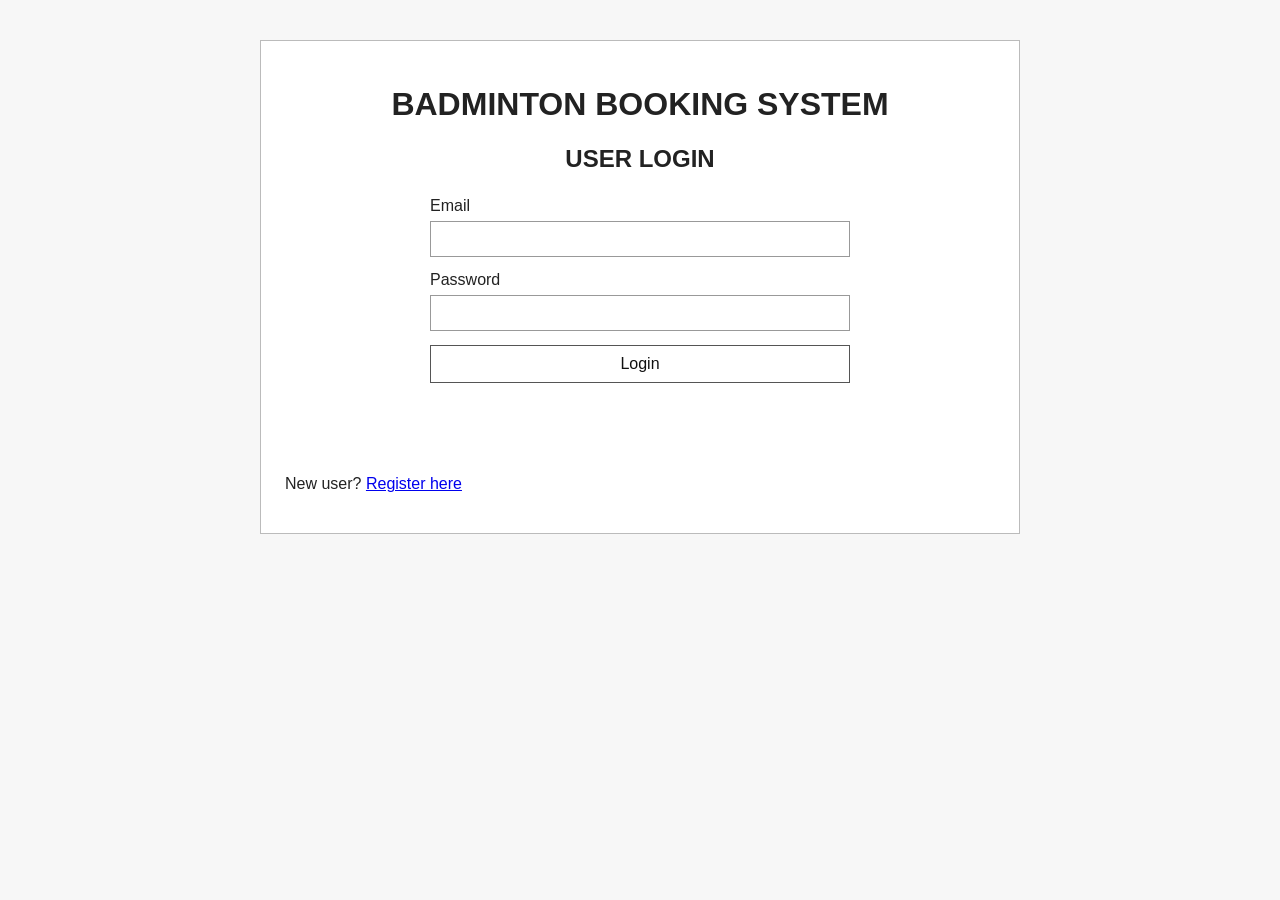
<file: index.html>
<!doctype html>
<html>
<head>
  <meta charset="utf-8">
  <meta name="viewport" content="width=device-width, initial-scale=1">
  <title>Login | Badminton Booking System</title>
  <link rel="stylesheet" href="styles.css">
</head>
<body data-page="login">
  <main class="page-box">
    <h1>Badminton Booking System</h1>
    <section>
      <h2>User Login</h2>
      <form id="loginForm">
        <label>Email <input id="loginEmail" type="email" required></label>
        <label>Password <input id="loginPassword" type="password" required></label>
        <button type="submit">Login</button>
        <p id="loginMessage" class="message"></p>
      </form>
      <p>New user? <a href="register.html">Register here</a></p>
    </section>
  </main>
  <script src="app.js"></script>
</body>
</html>
</file>
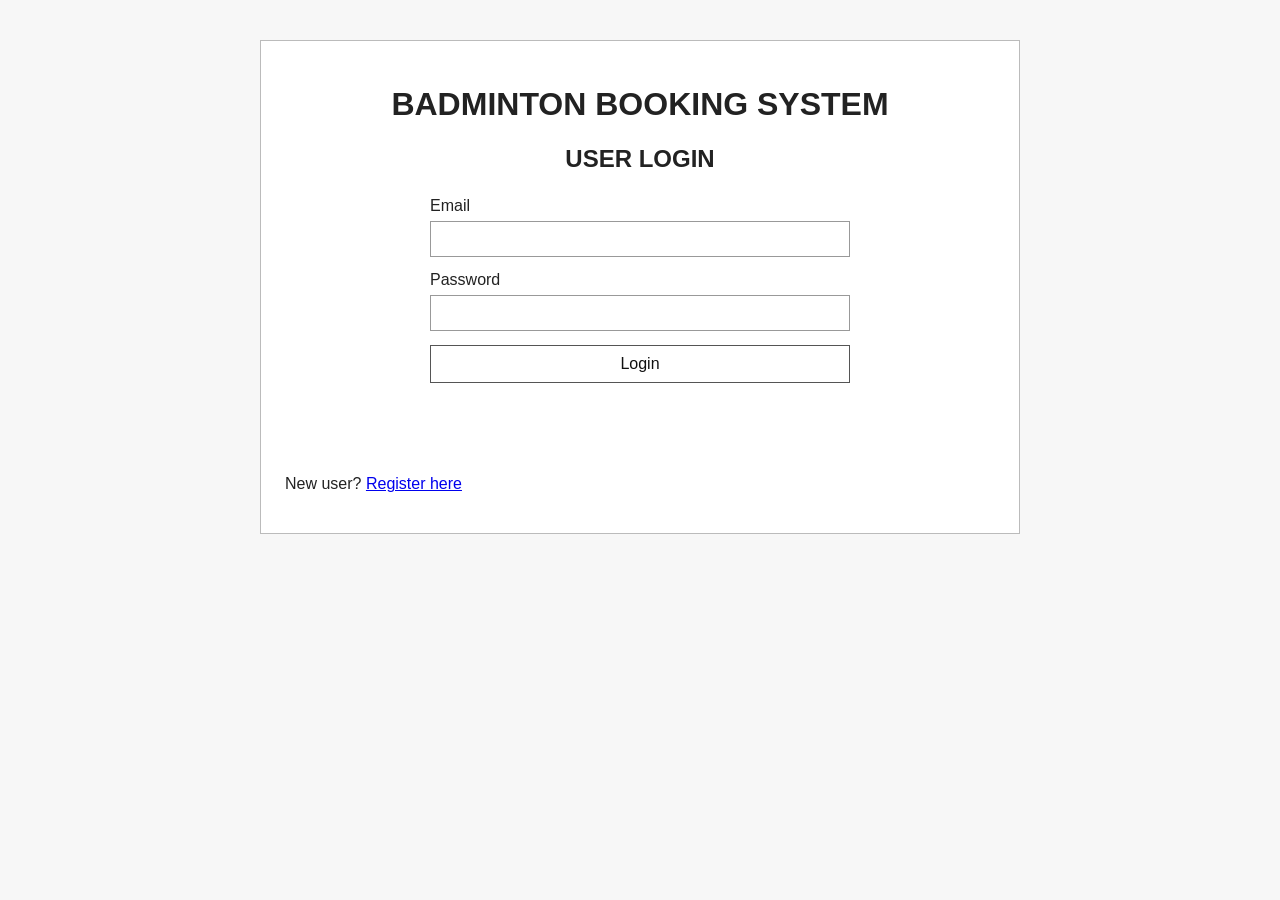
<file: availability.html>
<!doctype html>
<html>
<head>
  <meta charset="utf-8">
  <meta name="viewport" content="width=device-width, initial-scale=1">
  <title>Check Availability | Badminton Booking System</title>
  <link rel="stylesheet" href="styles.css">
</head>
<body data-page="availability">
  <main class="page-box">
    <h1>Check Availability</h1>
    <form id="availabilityForm">
      <label>Select Court
        <select id="availabilityCourt"></select>
      </label>
      <label>Date <input id="availabilityDate" type="date" required></label>
      <button type="submit">Check</button>
    </form>
    <h2>Availability Time Slots</h2>
    <table>
      <thead>
        <tr><th>Time Slot</th><th>Status</th></tr>
      </thead>
      <tbody id="availabilityRows"></tbody>
    </table>
    <p><a href="dashboard.html">Back to dashboard</a></p>
  </main>
  <script src="app.js"></script>
</body>
</html>
</file>
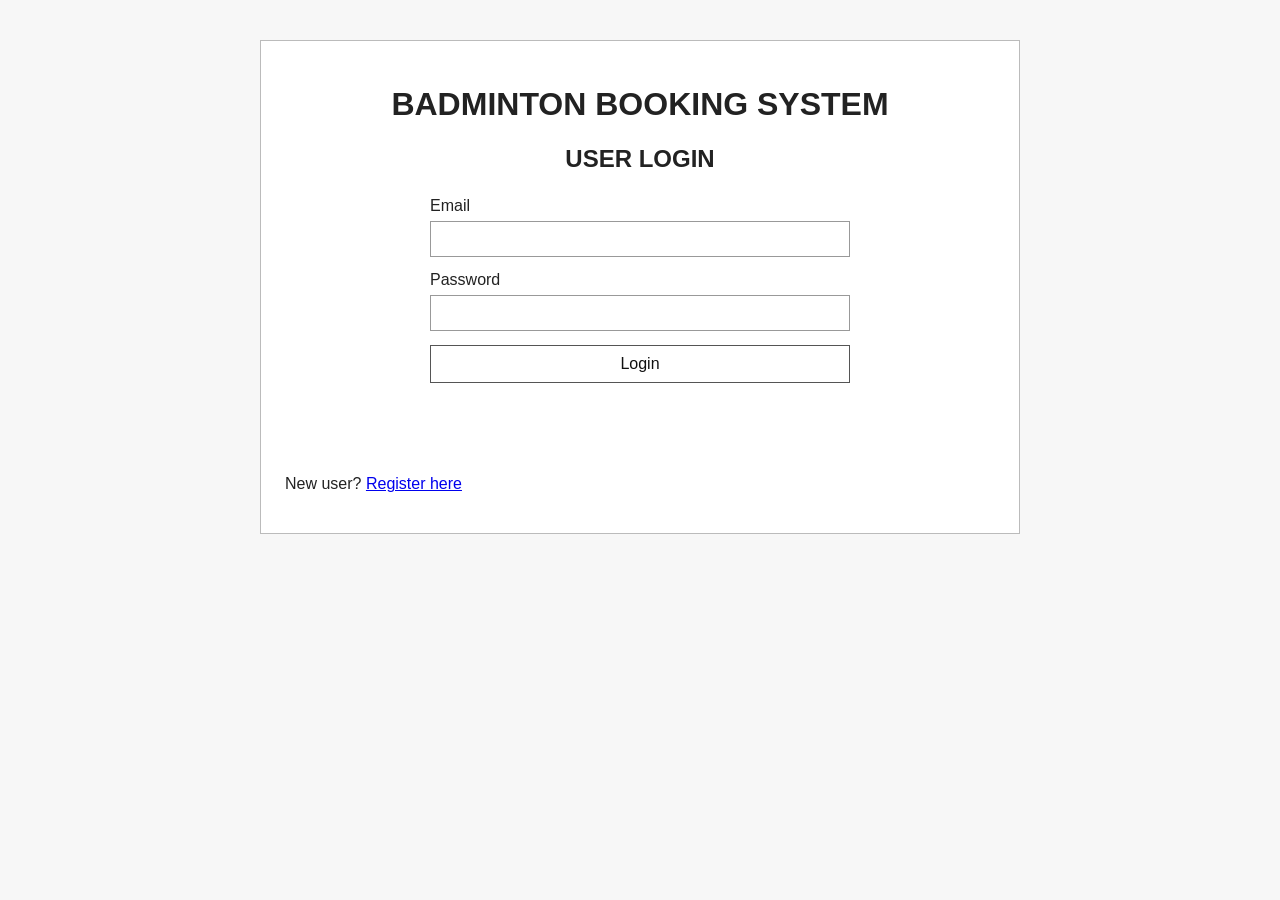
<file: booking.html>
<!doctype html>
<html lang="en">
<head>
  <meta charset="utf-8">
  <meta name="viewport" content="width=device-width, initial-scale=1">
  <title>Court Booking | Badminton Booking System</title>
  <link rel="stylesheet" href="styles.css">
</head>
<body data-page="booking">
  <main class="page-box">
    <h1>Court Booking</h1>
    <p>Membership Status: <strong id="memberStatus">None</strong></p>
    <p>Membership Type: <strong id="memberType">None</strong></p>
    <form id="bookingForm">
      <label>Select Court
        <select id="bookingCourt" required></select>
      </label>
      <label>Date <input id="bookingDate" type="date" required></label>
      <label>Time Slot
        <select id="bookingSlot" required></select>
      </label>
      <button type="submit">Book Now</button>
      <p id="bookingMessage" class="message"></p>
    </form>
    <p>After booking, you will be redirected to Booking History.</p>
    <p><a href="dashboard.html">Back to dashboard</a></p>
  </main>
  <script src="app.js"></script>
</body>
</html>
</file>
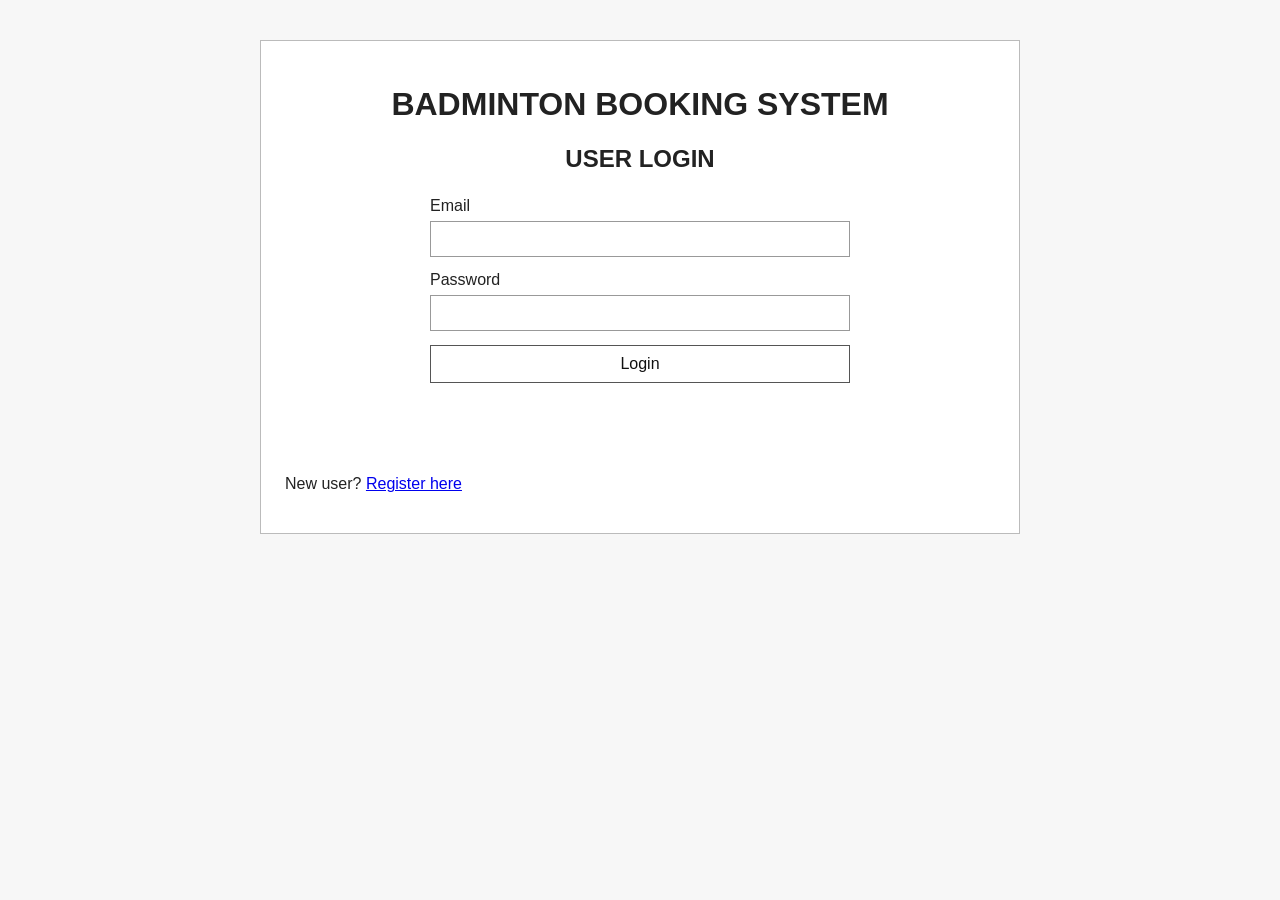
<file: dashboard.html>
<!doctype html>
<html lang="en">
<head>
  <meta charset="utf-8">
  <meta name="viewport" content="width=device-width, initial-scale=1">
  <title>Dashboard | Badminton Booking System</title>
  <link rel="stylesheet" href="styles.css">
</head>
<body data-page="dashboard">
  <main class="page-box">
    <h1>User Dashboard</h1>
    <p>Welcome, <strong id="welcomeName">User</strong>!</p>
    <nav class="menu">
      <a href="membership.html">Apply Membership</a>
      <a href="booking.html">Book Court</a>
      <a href="availability.html">Check Availability</a>
      <a href="history.html">Booking History</a>
      <a href="payment.html">Payment</a>
      <button id="logoutButton" type="button">Logout</button>
    </nav>
  </main>
  <script src="app.js"></script>
</body>
</html>
</file>
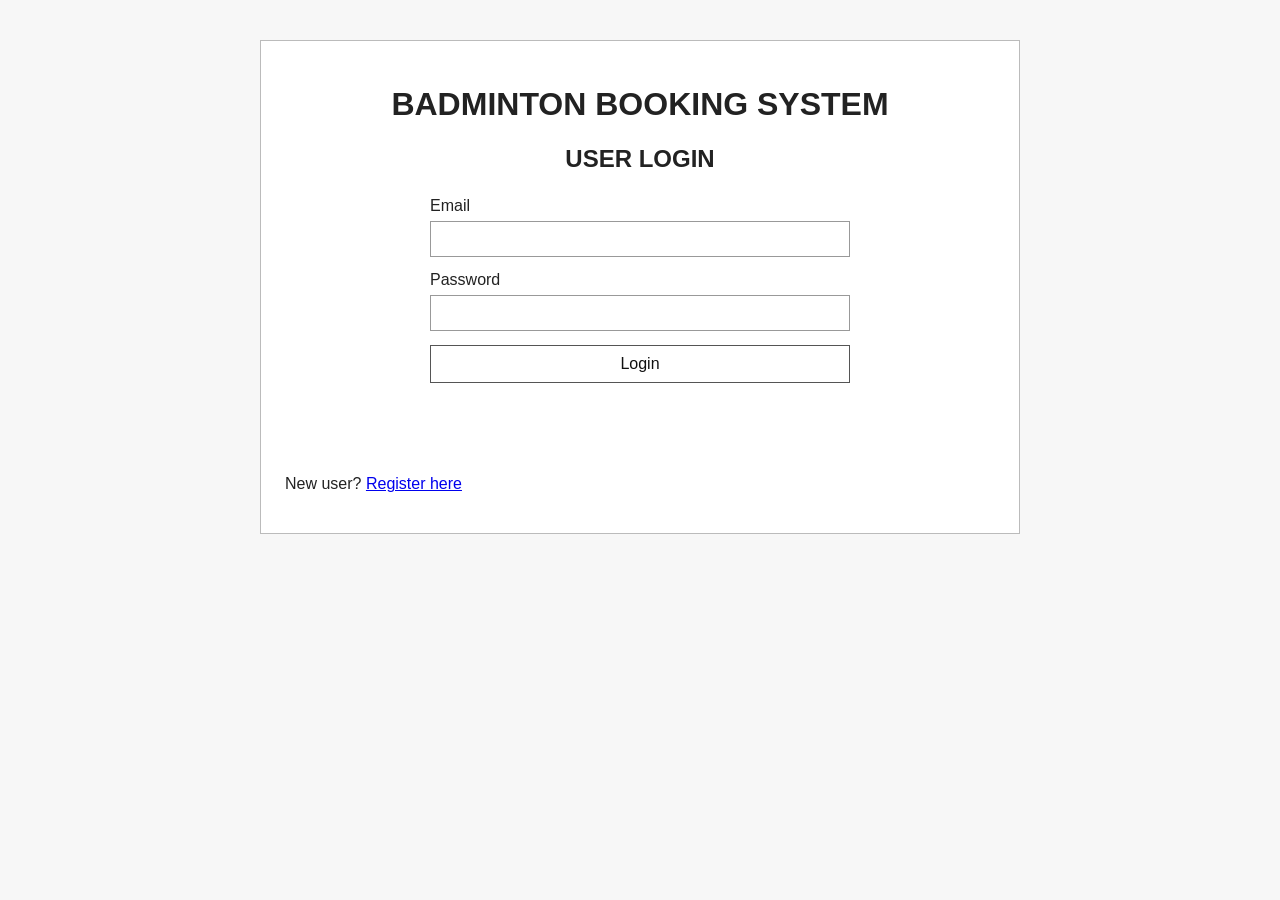
<file: history.html>
<!doctype html>
<html lang="en">
<head>
  <meta charset="utf-8">
  <meta name="viewport" content="width=device-width, initial-scale=1">
  <title>Booking History | Badminton Booking System</title>
  <link rel="stylesheet" href="styles.css">
</head>
<body data-page="history">
  <main class="page-box">
    <h1>Booking History</h1>
    <table>
      <thead>
        <tr>
          <th>Booking ID</th>
          <th>Court</th>
          <th>Date</th>
          <th>Time Slot</th>
          <th>Status</th>
          <th>Payment</th>
        </tr>
      </thead>
      <tbody id="historyRows"></tbody>
    </table>
    <p id="historyEmpty" class="message"></p>
    <p><a href="dashboard.html">Back to dashboard</a></p>
  </main>
  <script src="app.js"></script>
</body>
</html>
</file>
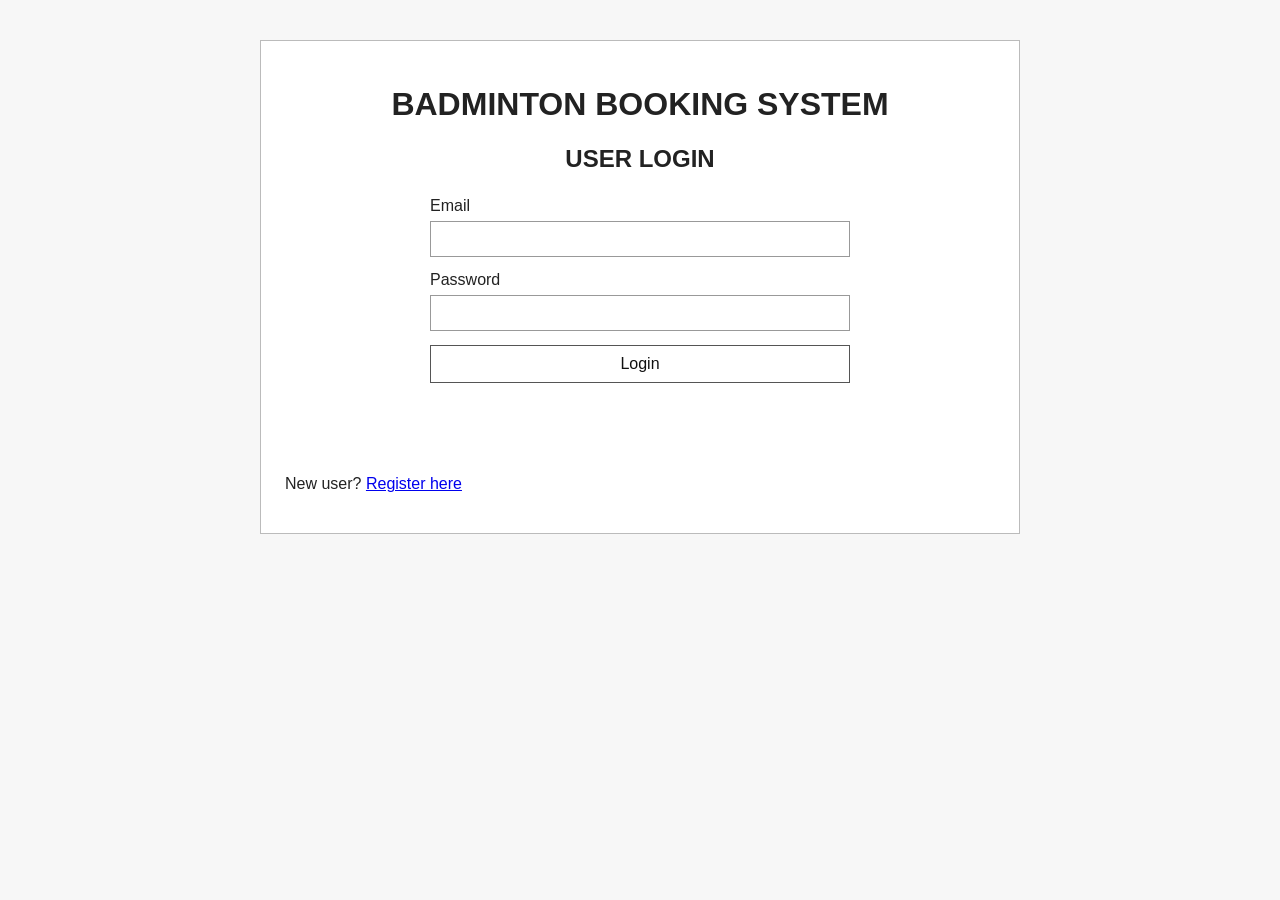
<file: membership.html>
<!doctype html>
<html lang="en">
<head>
  <meta charset="utf-8">
  <meta name="viewport" content="width=device-width, initial-scale=1">
  <title>Membership | Badminton Booking System</title>
  <link rel="stylesheet" href="styles.css">
</head>
<body data-page="membership">
  <main class="page-box">
    <h1>Membership Application</h1>
    <form id="membershipForm">
      <label>Membership Type
        <select id="membershipType" required>
          <option value="Monthly">Monthly</option>
          <option value="Quarterly">Quarterly</option>
          <option value="Yearly">Yearly</option>
        </select>
      </label>
      <label>Start Date <input id="membershipStart" type="date" required></label>
      <label>Expiry Date <input id="membershipExpiry" type="text" readonly></label>
      <button type="submit">Apply Membership</button>
      <p id="membershipMessage" class="message"></p>
    </form>
    <p><a href="dashboard.html">Back to dashboard</a></p>
  </main>
  <script src="app.js"></script>
</body>
</html>
</file>
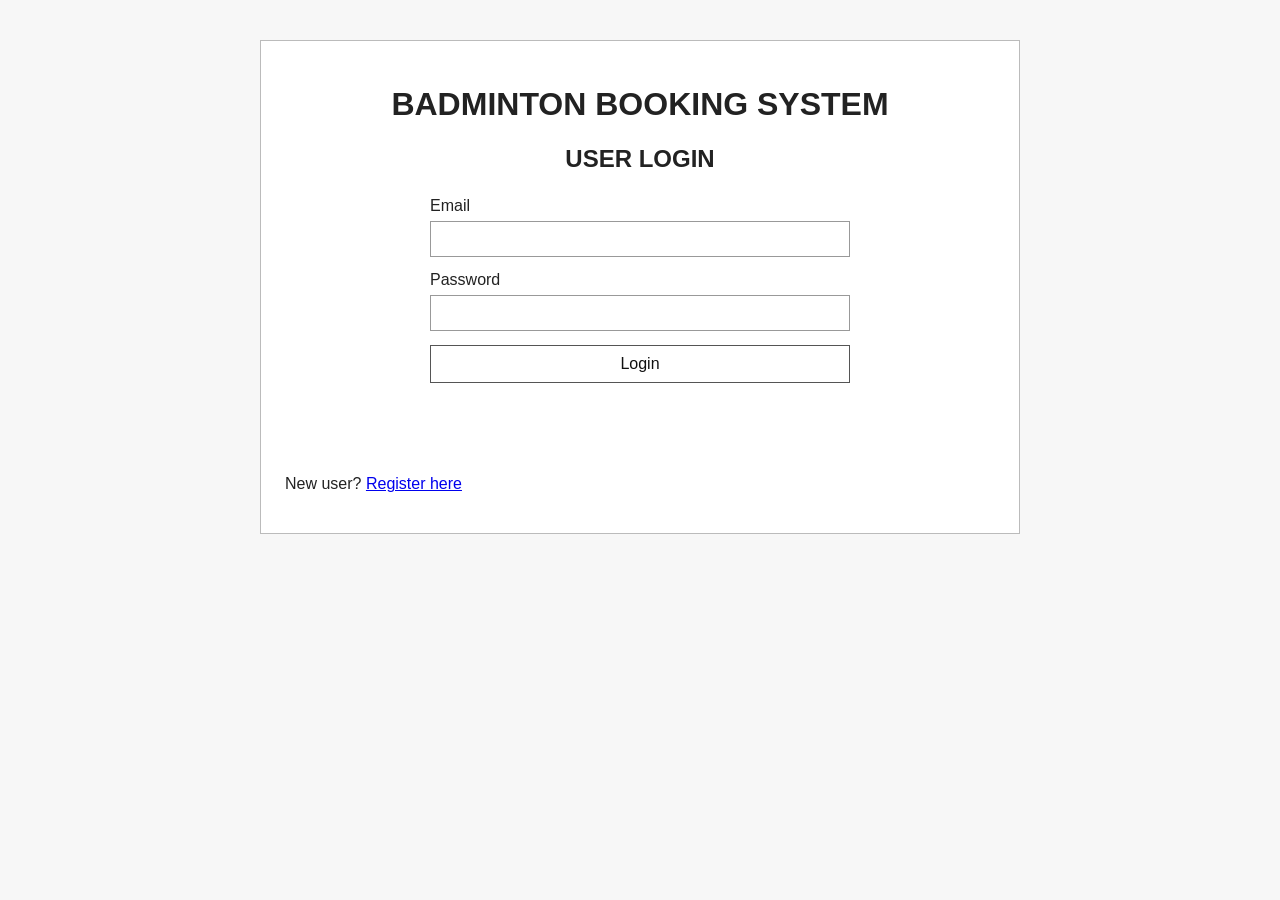
<file: payment.html>
<!doctype html>
<html lang="en">
<head>
  <meta charset="utf-8">
  <meta name="viewport" content="width=device-width, initial-scale=1">
  <title>Payment | Badminton Booking System</title>
  <link rel="stylesheet" href="styles.css">
</head>
<body data-page="payment">
  <main class="page-box">
    <h1>Payment</h1>
    <form id="paymentForm">
      <label>Booking ID <input id="paymentBookingId" type="text" readonly></label>
      <label>Payment Method
        <select id="paymentMethod">
          <option value="Online Banking">Online Banking</option>
          <option value="E-Wallet">E-Wallet</option>
          <option value="Cash">Cash</option>
        </select>
      </label>
      <label>Amount (RM) <input id="paymentAmount" type="number" min="0" step="0.01" readonly></label>
      <label>Payment Date <input id="paymentDate" type="date" required></label>
      <p>Payment Status: <strong id="paymentStatus">Pending</strong></p>
      <button type="submit">Confirm Payment</button>
      <button id="cancelPayment" type="button">Cancel</button>
      <p id="paymentMessage" class="message"></p>
    </form>
    <p><a href="dashboard.html">Back to dashboard</a></p>
  </main>
  <script src="app.js"></script>
</body>
</html>
</file>
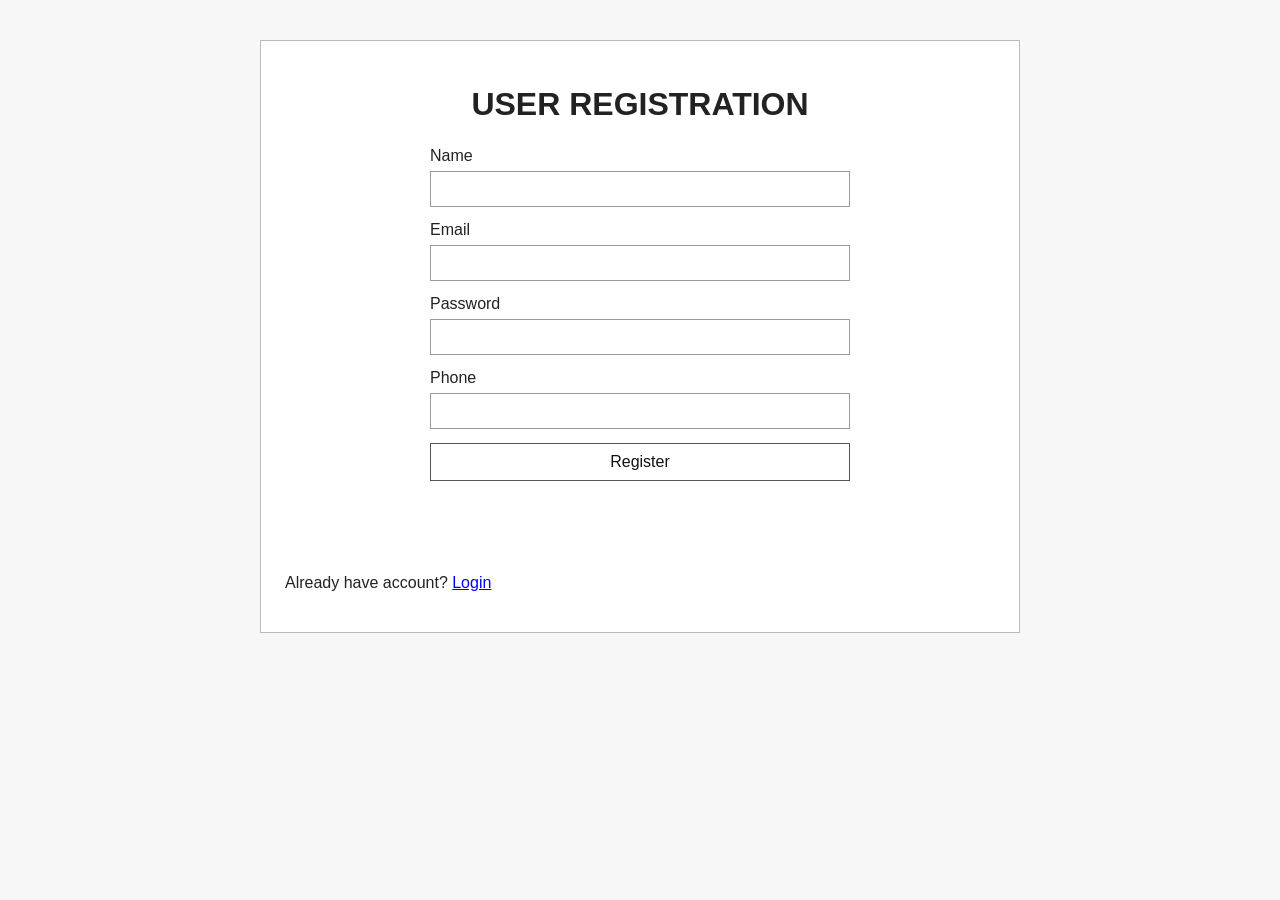
<file: register.html>
<!doctype html>
<html lang="en">
<head>
  <meta charset="utf-8">
  <meta name="viewport" content="width=device-width, initial-scale=1">
  <title>Register | Badminton Booking System</title>
  <link rel="stylesheet" href="styles.css">
</head>
<body data-page="register">
  <main class="page-box">
    <h1>User Registration</h1>
    <form id="registerForm">
      <label>Name <input id="registerName" type="text" required></label>
      <label>Email <input id="registerEmail" type="email" required></label>
      <label>Password <input id="registerPassword" type="password" minlength="6" required></label>
      <label>Phone <input id="registerPhone" type="tel" required></label>
      <button type="submit">Register</button>
      <p id="registerMessage" class="message"></p>
    </form>
    <p>Already have account? <a href="index.html">Login</a></p>
  </main>
  <script src="app.js"></script>
</body>
</html>
</file>
<file: styles.css>
* {
  box-sizing: border-box;
}

body {
  margin: 0;
  font-family: Arial, sans-serif;
  color: #222;
  background: #f7f7f7;
}

.page-box {
  width: min(760px, calc(100% - 32px));
  margin: 40px auto;
  padding: 24px;
  background: white;
  border: 1px solid #bbb;
}

h1, h2 {
  text-align: center;
  text-transform: uppercase;
}

form, .menu {
  display: grid;
  gap: 14px;
  max-width: 420px;
  margin: 24px auto;
}

label {
  display: grid;
  gap: 6px;
}

input, select, button, a {
  font: inherit;
}

input, select {
  padding: 8px;
  border: 1px solid #999;
}

button, .menu a {
  padding: 9px 12px;
  border: 1px solid #555;
  background: #fff;
  color: #111;
  text-align: center;
  text-decoration: none;
  cursor: pointer;
}

table {
  width: 100%;
  border-collapse: collapse;
  margin: 20px 0;
}

th, td {
  border-bottom: 1px solid #ccc;
  padding: 10px;
  text-align: left;
}

.message {
  min-height: 1.4em;
  text-align: center;
}
</file>
